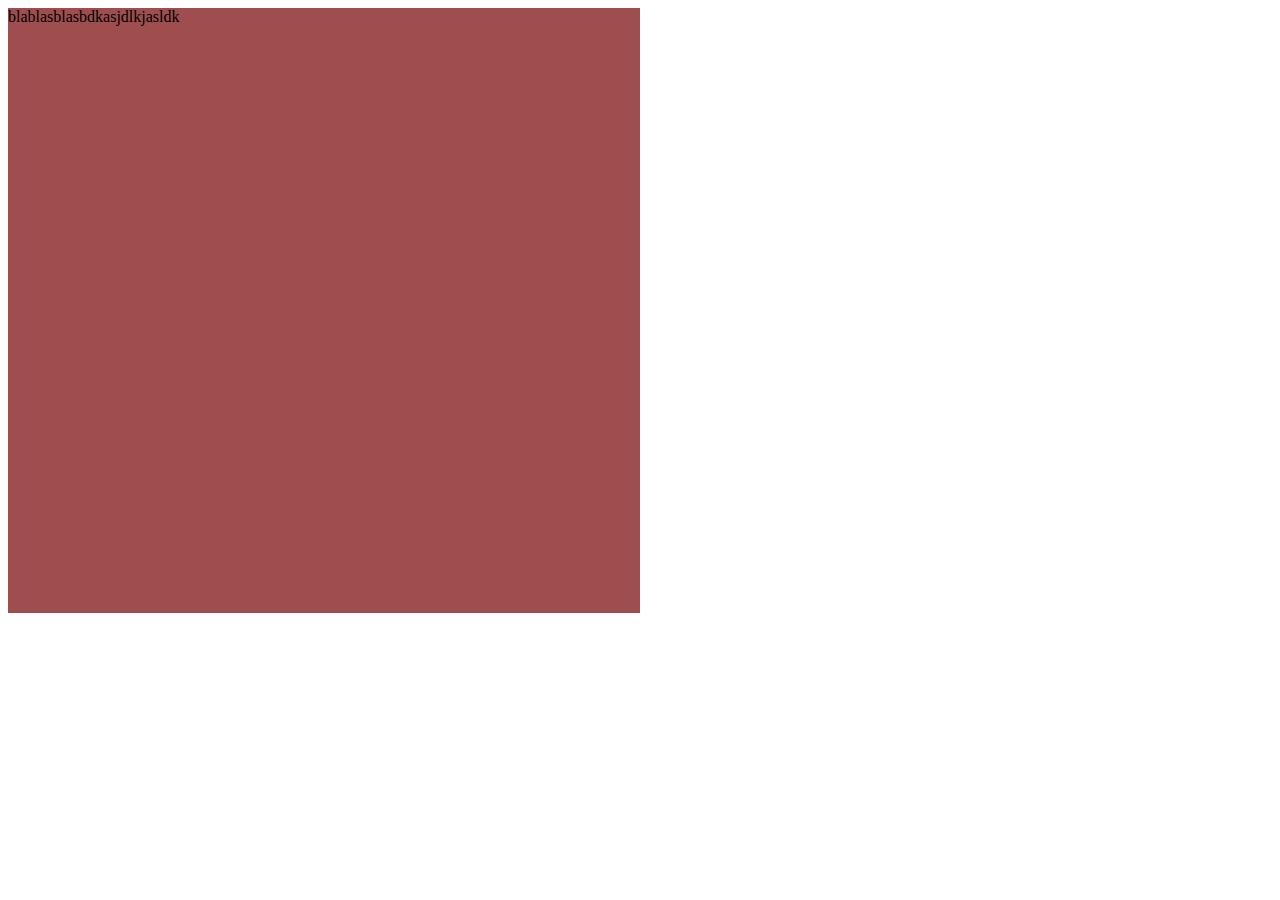
<file: TESTsnippets/TESTSvgPlusGsapAnimation.html>
<!DOCTYPE html>
<html lang="de">

<head>
    <meta charset="utf-8">
    <meta name="viewport" content="width=device-width, initial-scale=1.0">
    <title>TESTSvgPlusGsapAnimation</title>

    <link rel="stylesheet" href="TESTSvgPlusGsapAnimation.css">

</head>

<body>
<!-- Schaufel SVG, generiert über Illustrator (zu exportierende Objekte markieren, Rechtsklick, Für Export sammeln)-->
<div class="Schaufel">
   blablasblasbdkasjdlkjasldk

<svg viewBox="0 0 447.97 413.49">
        <defs>
            <style>
                .cls-1 {
                    fill: #ec624c;
                }
            </style>
        </defs>
        <g id="Ebene_2" data-name="Ebene 2">
            <g id="Ebene_2-2" data-name="Ebene 2">
                <g id="Schaufel">
                    <polygon class="cls-1"
                        points="303.95 290.74 427.94 413.49 433.62 410.68 446.1 410.05 447.97 405.53 322.68 286.16 269.42 242.47 264.84 252.88 303.95 290.74" />
                    <polygon class="cls-1"
                        points="199.51 205.44 108.81 147.19 79.58 131.07 67.72 114.84 55.24 112.03 21.84 61.79 4.06 26.21 0 0.62 8.43 0 35.89 18.1 62.1 47.75 110.47 111.72 94.56 114.53 112.66 131.07 196.6 184.74 222.19 202.53 205.55 210.44 199.51 205.44" />
                </g>
            </g>
        </g>
    </svg>
</div>    


</body>

<footer>

<!-- gsap-Einbindung-->
    <script src="../js/gsap.min.js"></script>
    <script src="../js/ScrollTrigger.min.js"></script>
    <script src="../js/script.js"></script>

<!-- Skripte für gsap-animations-->
    <script>
        var tl = gsap.timeline({defaults:{duration: .7, ease: Back.easeOut.config(2), opacity: 0}})

        tl.from("#Schaufel", {delay: 1, scale: .2, transformOrigin: 'center'}, "-=.2")
    </script>
</footer>

</html>
</file>
<file: TESTsnippets/TESTSvgPlusGsapAnimation.css>
.Schaufel {
    width: 50%;  
    height: 50%;
    background-color: rgb(158, 78, 78);
  }
</file>
